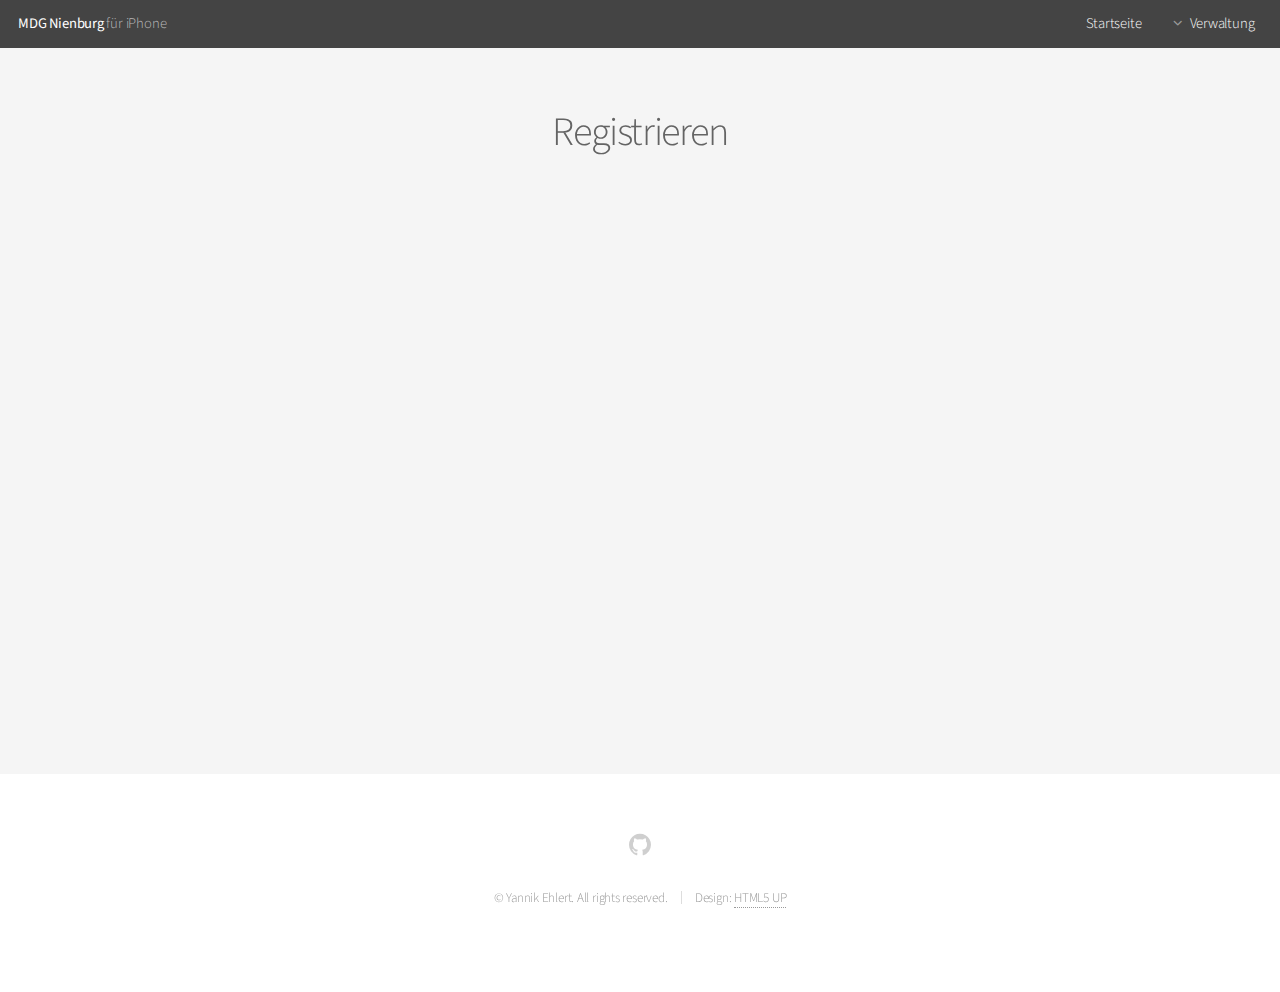
<file: register.html>
<!DOCTYPE HTML>
<!--
	Alpha by HTML5 UP
	html5up.net | @n33co
	Free for personal and commercial use under the CCA 3.0 license (html5up.net/license)
-->
<html>
	<head>
		<title>Registrieren - MDG Nienburg iPhone App</title>
		<meta http-equiv="content-type" content="text/html; charset=utf-8" />
		<meta name="description" content="" />
		<meta name="keywords" content="" />
		<!--[if lte IE 8]><script src="css/ie/html5shiv.js"></script><![endif]-->
		<script src="js/jquery.min.js"></script>
		<script src="js/jquery.dropotron.min.js"></script>
		<script src="js/jquery.scrollgress.min.js"></script>
		<script src="js/skel.min.js"></script>
		<script src="js/skel-layers.min.js"></script>
		<script src="js/init.js"></script>
		<script>
		$(function() {
			iframe.style.backgroundColor = "transparent";
		});
		</script>
		<noscript>
			<link rel="stylesheet" href="css/skel.css" />
			<link rel="stylesheet" href="css/style.css" />
			<link rel="stylesheet" href="css/style-wide.css" />
		</noscript>
		<!--[if lte IE 8]><link rel="stylesheet" href="css/ie/v8.css" /><![endif]-->
	</head>
	<body>

		<!-- Header -->
			<header id="header">
				<h1><a href="javascript:void(0)">MDG Nienburg</a> für iPhone</h1>
				<nav id="nav">
					<ul>
						<li><a href="index.html#noanim">Startseite</a></li>
						<li>
							<a href="" class="icon fa-angle-down">Verwaltung</a>
							<ul>
								<li><a href="login.html">Login</a></li>
								<li><a href="register.html">Registrieren</a></li>
							</ul>
						</li>
					</ul>
				</nav>
			</header>

		<!-- Main -->
			<section id="main" class="container">
				<header>
					<h2>Registrieren</h2>
				</header>
				<div class="row">
					<div class="12u">

						<!-- Text -->
							<iframe id="iframe" src="https://mdgapps.yanniks.de/mdg-web/register.php" style="width:100%;height:500px"></iframe>
							</div></div>
			</section>
			
		<!-- Footer -->
			<footer id="footer">
				<ul class="icons">
					<!--li><a href="#" class="icon fa-twitter"><span class="label">Twitter</span></a></li>
					<li><a href="#" class="icon fa-facebook"><span class="label">Facebook</span></a></li-->
					<li><a href="https://github.com/MDG-Apps" class="icon fa-github"><span class="label">Github</span></a></li>
				</ul>
				<ul class="copyright">
					<li>&copy; Yannik Ehlert. All rights reserved.</li><li>Design: <a href="http://html5up.net">HTML5 UP</a></li>
				</ul>
			</footer>

	</body>
</html>
</file>
<file: css/style-wide.css>
/*
	Alpha by HTML5 UP
	html5up.net | @n33co
	Free for personal and commercial use under the CCA 3.0 license (html5up.net/license)
*/

/* Basic */

	body, input, select, textarea {
		font-size: 13pt;
	}

/* Banner */

	#banner {
		padding: 10em 0 18em 0;
	}
</file>
<file: css/ie/v8.css>
/*
	Alpha by HTML5 UP
	html5up.net | @n33co
	Free for personal and commercial use under the CCA 3.0 license (html5up.net/license)
*/

/* Basic */

	pre, code {
		position: relative;
		-ms-behavior: url("css/ie/PIE.htc");
	}

/* Form */

	input[type="text"],
	input[type="password"],
	input[type="email"],
	select,
	textarea {
		position: relative;
		-ms-behavior: url("css/ie/PIE.htc");
		line-height: 3em;
	}

	input[type="checkbox"],
	input[type="radio"] {
		opacity: 1;
		z-index: auto;
	}

		input[type="checkbox"] + label:before,
		input[type="radio"] + label:before {
			display: none;
		}

/* Button */

	input[type="submit"],
	input[type="reset"],
	input[type="button"],
	.button {
		position: relative;
		-ms-behavior: url("css/ie/PIE.htc");
	}

		input[type="submit"].alt,
		input[type="reset"].alt,
		input[type="button"].alt,
		.button.alt {
			border: solid 2px #e5e5e5;
		}

/* Box */

	.box {
		position: relative;
		-ms-behavior: url("css/ie/PIE.htc");
	}

		.box .image.featured {
			margin: 2em 0;
			width: 100%;
		}

/* Icon */

	.icon.major {
		position: relative;
		-ms-behavior: url("css/ie/PIE.htc");
	}

/* Image */

	.image {
		position: relative;
		-ms-behavior: url("css/ie/PIE.htc");
	}

		.image img {
			position: relative;
			-ms-behavior: url("css/ie/PIE.htc");
		}

/* Header */

	#header nav > ul > li a {
		color: #fff;
		display: inline-block;
		text-decoration: none;
		border: 0;
	}

		#header nav > ul > li a.icon:before {
			color: #fff;
			margin-right: 0.5em;
		}

	#header.alt {
		color: #fff;
	}

		#header.alt nav > ul > li a:not(.button).icon:before {
			color: rgba(255, 255, 255, 0.75);
		}

		#header.alt nav > ul > li.active a:not(.button) {
			background-color: rgba(255, 255, 255, 0.2);
		}

	.dropotron {
		border: solid 1px #e5e5e5;
	}

		.dropotron.level-0 {
			margin-top: 0;
		}

			.dropotron.level-0:before {
				display: none;
			}

/* Banner */

	#banner {
		background-attachment: scroll;
		background-image: url("../../images/banner.jpg");
		background-position: auto;
		background-repeat: no-repeat;
		background-size: cover;
		-ms-behavior: url("css/ie/backgroundsize.min.htc");
	}

		#banner input[type="submit"],
		#banner input[type="reset"],
		#banner input[type="button"],
		#banner .button {
			border: solid 2px #fff;
		}

/* Main */

	#main {
		position: relative;
		z-index: 1;
	}

/* CTA */

	#cta input[type="text"],
	#cta input[type="password"],
	#cta input[type="email"],
	#cta select,
	#cta textarea {
		background: #e89980;
		border: solid 2px #fff;
	}

	#cta .formerize-placeholder {
		color: #fff !important;
	}
</file>
<file: css/skel.css>
/* Resets (http://meyerweb.com/eric/tools/css/reset/ | v2.0 | 20110126 | License: none (public domain)) */

	html,body,div,span,applet,object,iframe,h1,h2,h3,h4,h5,h6,p,blockquote,pre,a,abbr,acronym,address,big,cite,code,del,dfn,em,img,ins,kbd,q,s,samp,small,strike,strong,sub,sup,tt,var,b,u,i,center,dl,dt,dd,ol,ul,li,fieldset,form,label,legend,table,caption,tbody,tfoot,thead,tr,th,td,article,aside,canvas,details,embed,figure,figcaption,footer,header,hgroup,menu,nav,output,ruby,section,summary,time,mark,audio,video{margin:0;padding:0;border:0;font-size:100%;font:inherit;vertical-align:baseline;}article,aside,details,figcaption,figure,footer,header,hgroup,menu,nav,section{display:block;}body{line-height:1;}ol,ul{list-style:none;}blockquote,q{quotes:none;}blockquote:before,blockquote:after,q:before,q:after{content:'';content:none;}table{border-collapse:collapse;border-spacing:0;}body{-webkit-text-size-adjust:none}

/* Box Model */

	*, *:before, *:after {
		-moz-box-sizing: border-box;
		-webkit-box-sizing: border-box;
		box-sizing: border-box;
	}

/* Container */

	body {
		/* min-width: (containers) */
		min-width: 60em;
	}

	.container {
		margin-left: auto;
		margin-right: auto;
		
		/* width: (containers) */
		width: 60em;
	}

	/* Modifiers */
	
		.container.small {
			/* width: (containers) * 0.75; */
			width: 45em;
		}

		.container.big {
			width: 100%;

			/* max-width: (containers) * 1.25; */
			max-width: 75em;

			/* min-width: (containers); */
			min-width: 60em;
		}

/* Grid */

	.\31 2u { width: 100% }
	.\31 1u { width: 91.6666666667% }
	.\31 0u { width: 83.3333333333% }
	.\39 u { width: 75% }
	.\38 u { width: 66.6666666667% }
	.\37 u { width: 58.3333333333% }
	.\36 u { width: 50% }
	.\35 u { width: 41.6666666667% }
	.\34 u { width: 33.3333333333% }
	.\33 u { width: 25% }
	.\32 u { width: 16.6666666667% }
	.\31 u { width: 8.3333333333% }
	.\-11u { margin-left: 91.6666666667% }
	.\-10u { margin-left: 83.3333333333% }
	.\-9u { margin-left: 75% }
	.\-8u { margin-left: 66.6666666667% }
	.\-7u { margin-left: 58.3333333333% }
	.\-6u { margin-left: 50% }
	.\-5u { margin-left: 41.6666666667% }
	.\-4u { margin-left: 33.3333333333% }
	.\-3u { margin-left: 25% }
	.\-2u { margin-left: 16.6666666667% }
	.\-1u { margin-left: 8.3333333333% }

	/* Rows */

		.row > * {
			float: left;
		}

		.row:after {
			content: '';
			display: block;
			clear: both;
			height: 0;
		}

		.row:first-child > * {
			padding-top: 0 !important;
		}

		/* Normal */

			.row > * {
				/* padding-left: (gutters.vertical) */
				padding-left: 2em;
			}

			.row + .row > * {
				/* padding: (gutters.horizontal) 0 0 (gutters.vertical) */
				padding: 0 0 0 2em;
			}

			.row {
				/* margin-left: -(gutters.vertical) */
				margin-left: -2em;
			}

			.row + .row.uniform > * {
				/* padding: (gutters.vertical) 0 0 (gutters.vertical) */
				padding: 0 0 0 2em;
			}

		/* Flush */

			.row.flush > * {
				padding-left: 0;
			}

			.row + .row.flush > * {
				padding: 0;
			}

			.row.flush {
				margin-left: 0;
			}

			.row + .row.uniform.flush > * {
				padding: 0;
			}

		/* Quarter */

			.row.quarter > * {
				/* padding-left: (gutters.vertical * 0.25) */
				padding-left: 0.5em;
			}

			.row + .row.quarter > * {
				/* padding: (gutters.horizontal * 0.25) 0 0 (gutters.vertical * 0.25) */
				padding: 0 0 0 0.5em;
			}

			.row.quarter {
				/* margin-left: -(gutters.vertical * 0.25) */
				margin-left: -0.5em;
			}

			.row + .row.uniform.quarter > * {
				/* padding: (gutters.vertical * 0.25) 0 0 (gutters.vertical * 0.25) */
				padding: 0 0 0 0.5em;
			}

		/* Half */

			.row.half > * {
				/* padding-left: (gutters.vertical * 0.5) */
				padding-left: 1em;
			}

			.row + .row.half > * {
				/* padding: (gutters.horizontal * 0.5) 0 0 (gutters.vertical * 0.5) */
				padding: 0 0 0 1em;
			}

			.row.half {
				/* margin-left: -(gutters.vertical * 0.5) */
				margin-left: -1em;
			}

			.row + .row.uniform.half > * {
				/* padding: (gutters.vertical * 0.5) 0 0 (gutters.vertical * 0.5) */
				padding: 0 0 0 1em;
			}

		/* One and (a) Half */

			.row.oneandhalf > * {
				/* padding-left: (gutters.vertical * 1.5) */
				padding-left: 3em;
			}

			.row + .row.oneandhalf > * {
				/* padding: (gutters.horizontal * 1.5) 0 0 (gutters.vertical * 1.5) */
				padding: 0 0 0 3em;
			}

			.row.oneandhalf {
				/* margin-left: -(gutters.vertical * 1.5) */
				margin-left: -3em;
			}

			.row + .row.uniform.oneandhalf > * {
				/* padding: (gutters.vertical * 1.5) 0 0 (gutters.vertical * 1.5) */
				padding: 0 0 0 3em;
			}

		/* Double */

			.row.double > * {
				/* padding-left: (gutters.vertical * 2) */
				padding-left: 4em;
			}

			.row + .row.double > * {
				/* padding: (gutters.horizontal * 2) 0 0 (gutters.vertical * 2) */
				padding: 0 0 0 4em;
			}

			.row.double {
				/* margin-left: -(gutters.vertical * 2) */
				margin-left: -4em;
			}

			.row + .row.uniform.double > * {
				/* padding: (gutters.vertical * 2) 0 0 (gutters.vertical * 2) */
				padding: 0 0 0 4em;
			}
</file>
<file: css/style.css>
@import url(font-awesome.min.css);
@import url("https://fonts.googleapis.com/css?family=Source+Sans+Pro:300,400,300italic,400italic");

/*
	Alpha by HTML5 UP
	html5up.net | @n33co
	Free for personal and commercial use under the CCA 3.0 license (html5up.net/license)
*/

/* Basic */

	body {
		background: #f5f5f5;
	}

	body, input, select, textarea {
		color: #777;
		font-family: "Source Sans Pro", sans-serif;
		font-size: 16pt;
		font-weight: 300;
		line-height: 1.65em;
		letter-spacing: -0.015em;
	}

	a {
		-moz-transition: color 0.2s ease-in-out, border-bottom-color 0.2s ease-in-out;
		-webkit-transition: color 0.2s ease-in-out, border-bottom-color 0.2s ease-in-out;
		-o-transition: color 0.2s ease-in-out, border-bottom-color 0.2s ease-in-out;
		-ms-transition: color 0.2s ease-in-out, border-bottom-color 0.2s ease-in-out;
		transition: color 0.2s ease-in-out, border-bottom-color 0.2s ease-in-out;
		border-bottom: dotted 1px;
		color: #e89980;
		text-decoration: none;
	}

		a:hover {
			border-bottom-color: transparent;
		}

	strong, b {
		color: #646464;
		font-weight: 400;
	}

	em, i {
		font-style: italic;
	}

	p {
		margin: 0 0 2em 0;
	}

	h1, h2, h3, h4, h5, h6 {
		color: #646464;
		font-weight: 300;
		line-height: 1em;
		margin: 0 0 0.5em 0;
	}

		h1 a, h2 a, h3 a, h4 a, h5 a, h6 a {
			color: inherit;
			text-decoration: none;
		}

	h2 {
		font-size: 2.25em;
		line-height: 1.5em;
		letter-spacing: -0.035em;
	}

	h3 {
		font-size: 1.75em;
		line-height: 1.5em;
		letter-spacing: -0.025em;
	}

	h4 {
		font-size: 1.1em;
		line-height: 1.5em;
		letter-spacing: 0;
	}

	h5 {
		font-size: 0.9em;
		line-height: 1.5em;
		letter-spacing: 0;
	}

	h6 {
		font-size: 0.7em;
		line-height: 1.5em;
		letter-spacing: 0;
	}

	sub {
		font-size: 0.8em;
		position: relative;
		top: 0.5em;
	}

	sup {
		font-size: 0.8em;
		position: relative;
		top: -0.5em;
	}

	hr {
		border: 0;
		border-bottom: solid 2px #e5e5e5;
		margin: 2em 0;
	}

		hr.major {
			margin: 3em 0;
		}

	blockquote {
		border-left: solid 4px #e5e5e5;
		font-style: italic;
		margin: 0 0 2em 0;
		padding: 0.5em 0 0.5em 2em;
	}

	pre {
		-webkit-overflow-scrolling: touch;
		background: #f8f8f8;
		border-radius: 6px;
		border: solid 1px #e5e5e5;
		font-family: monospace;
		font-size: 0.9em;
		line-height: 1.75em;
		margin: 0 0 2em 0;
		overflow-x: auto;
		padding: 1em 1.5em;
	}

	code {
		background: #f8f8f8;
		border-radius: 6px;
		border: solid 1px #e5e5e5;
		font-family: monospace;
		font-size: 0.9em;
		margin: 0 0.25em;
		padding: 0.25em 0.65em;
	}

	.align-left {
		text-align: left;
	}

	.align-center {
		text-align: center;
	}

	.align-right {
		text-align: right;
	}

/* Section/Article */

	section.special, article.special {
		text-align: center;
	}

	header p {
		color: #999;
		position: relative;
		margin: 0 0 1.5em 0;
		font-style: italic;
	}

	header h2 + p {
		font-size: 1.25em;
		margin-top: -1em;
		line-height: 1.5em;
	}

	header h3 + p {
		font-size: 1.1em;
		margin-top: -0.85em;
		line-height: 1.5em;
	}

	header h4 + p,
	header h5 + p,
	header h6 + p {
		font-size: 0.8em;
		margin-top: -0.5em;
		line-height: 1.5em;
	}

	header.major {
		padding: 1em 0;
		text-align: center;
	}

		header.major h2 {
			margin: 0;
		}

		header.major p {
			display: inline-block;
			border-top: solid 2px #e5e5e5;
			color: #777;
			margin: 1.5em 0 0 0;
			padding: 1.5em 0 0 0;
			font-style: normal;
		}

/* Form */

	form {
		margin: 0 0 2em 0;
	}

	label {
		color: #646464;
		display: block;
		font-size: 0.9em;
		font-weight: 300;
		margin: 0 0 1em 0;
	}

	input[type="text"],
	input[type="password"],
	input[type="email"],
	select,
	textarea {
		-moz-appearance: none;
		-webkit-appearance: none;
		-o-appearance: none;
		-ms-appearance: none;
		appearance: none;
		background: #f8f8f8;
		border-radius: 6px;
		border: solid 1px #e5e5e5;
		color: inherit;
		display: block;
		outline: 0;
		padding: 0 1em;
		text-decoration: none;
		width: 100%;
	}

		input[type="text"]:invalid,
		input[type="password"]:invalid,
		input[type="email"]:invalid,
		select:invalid,
		textarea:invalid {
			box-shadow: none;
		}

		input[type="text"]:focus,
		input[type="password"]:focus,
		input[type="email"]:focus,
		select:focus,
		textarea:focus {
			border-color: #e89980;
			box-shadow: 0 0 0 2px #e89980;
		}

	.select-wrapper {
		text-decoration: none;
		display: block;
		position: relative;
	}

		.select-wrapper:before {
			-moz-osx-font-smoothing: grayscale;
			-webkit-font-smoothing: antialiased;
			font-family: FontAwesome;
			font-style: normal;
			font-weight: normal;
			text-transform: none !important;
		}

		.select-wrapper:before {
			color: #e5e5e5;
			content: '\f078';
			display: block;
			height: 3em;
			line-height: 3em;
			pointer-events: none;
			position: absolute;
			right: 0;
			text-align: center;
			top: 0;
			width: 3em;
		}

		.select-wrapper select::-ms-expand {
			display: none;
		}

	input[type="text"],
	input[type="password"],
	input[type="email"],
	select {
		height: 3em;
	}

	textarea {
		padding: 0.75em 1em;
	}

	input[type="checkbox"],
	input[type="radio"] {
		-moz-appearance: none;
		-webkit-appearance: none;
		-o-appearance: none;
		-ms-appearance: none;
		appearance: none;
		display: block;
		float: left;
		margin-right: -2em;
		opacity: 0;
		width: 1em;
		z-index: -1;
	}

		input[type="checkbox"] + label,
		input[type="radio"] + label {
			text-decoration: none;
			color: #777;
			cursor: pointer;
			display: inline-block;
			font-size: 1em;
			font-weight: 300;
			padding-left: 2.55em;
			padding-right: 0.75em;
			position: relative;
		}

			input[type="checkbox"] + label:before,
			input[type="radio"] + label:before {
				-moz-osx-font-smoothing: grayscale;
				-webkit-font-smoothing: antialiased;
				font-family: FontAwesome;
				font-style: normal;
				font-weight: normal;
				text-transform: none !important;
			}

			input[type="checkbox"] + label:before,
			input[type="radio"] + label:before {
				background: #f8f8f8;
				border-radius: 6px;
				border: solid 1px #e5e5e5;
				content: '';
				display: inline-block;
				height: 1.8em;
				left: 0;
				line-height: 1.725em;
				position: absolute;
				text-align: center;
				top: 0;
				width: 1.8em;
			}

		input[type="checkbox"]:checked + label:before,
		input[type="radio"]:checked + label:before {
			background: #666;
			border-color: #666;
			color: #ffffff;
			content: '\f00c';
		}

		input[type="checkbox"]:focus + label:before,
		input[type="radio"]:focus + label:before {
			border-color: #e89980;
			box-shadow: 0 0 0 1px #e89980;
		}

	input[type="checkbox"] + label:before {
		border-radius: 6px;
	}

	input[type="radio"] + label:before {
		border-radius: 100%;
	}

	::-webkit-input-placeholder {
		color: #999 !important;
		opacity: 1.0;
	}

	:-moz-placeholder {
		color: #999 !important;
		opacity: 1.0;
	}

	::-moz-placeholder {
		color: #999 !important;
		opacity: 1.0;
	}

	:-ms-input-placeholder {
		color: #999 !important;
		opacity: 1.0;
	}

	.formerize-placeholder {
		color: #999 !important;
		opacity: 1.0;
	}

/* Box */

	.box {
		background: #fff;
		border-radius: 6px;
		box-shadow: 0 2px 0 0 #e5e5e5;
		margin: 0 0 2em 0;
		padding: 3em;
	}

		.box > :last-child {
			margin-bottom: 0;
		}

		.box.alt {
			background: none !important;
			border-radius: 0 !important;
			box-shadow: none !important;
			margin: 0 0 2em 0;
			padding: 0 !important;
		}

		.box.features .features-row {
			border-top: solid 2px #e5e5e5;
			position: relative;
		}

			.box.features .features-row:after {
				clear: both;
				content: '';
				display: block;
			}

			.box.features .features-row section {
				float: left;
				padding: 3em;
				width: 50%;
			}

				.box.features .features-row section :last-child {
					margin-bottom: 0;
				}

				.box.features .features-row section:nth-child(2n) {
					padding-right: 0;
				}

					.box.features .features-row section:nth-child(2n):before {
						background: #e5e5e5;
						content: '';
						display: block;
						height: 100%;
						margin-left: -3em;
						position: absolute;
						top: 0;
						width: 2px;
					}

				.box.features .features-row section:nth-child(2n-1) {
					padding-left: 0;
				}

			.box.features .features-row:first-child {
				border-top: 0;
			}

				.box.features .features-row:first-child section {
					padding-top: 0;
				}

			.box.features .features-row:last-child {
				padding-bottom: 0;
			}

				.box.features .features-row:last-child section {
					padding-bottom: 0;
				}

		.box.special {
			text-align: center;
		}

		.box .image.featured {
			border-radius: 0;
			display: block;
			margin: 3em 0 3em -3em;
			position: relative;
			width: calc(100% + 6em);
		}

			.box .image.featured img {
				border-radius: 0;
				display: block;
				width: 100%;
			}

			.box .image.featured:first-child {
				border-radius: 6px 6px 0 0;
				margin-bottom: 3em;
				margin-top: -3em;
			}

				.box .image.featured:first-child img {
					border-radius: 6px 6px 0 0;
				}

			.box .image.featured:last-child {
				border-radius: 0 0 6px 6px;
				margin-bottom: -3em;
				margin-top: 3em;
			}

				.box .image.featured:last-child img {
					border-radius: 0 0 6px 6px;
				}

/* Icon */

	.icon {
		text-decoration: none;
		border-bottom: none;
		position: relative;
	}

		.icon:before {
			-moz-osx-font-smoothing: grayscale;
			-webkit-font-smoothing: antialiased;
			font-family: FontAwesome;
			font-style: normal;
			font-weight: normal;
			text-transform: none !important;
		}

		.icon > .label {
			display: none;
		}

		.icon.major {
			background: #666;
			border-radius: 100%;
			color: #ffffff;
			cursor: default;
			display: inline-block;
			height: 5.5em;
			line-height: 5.5em;
			margin: 0 0 2em 0;
			width: 5.5em;
		}

			.icon.major:before {
				font-size: 2.5em;
			}

			.icon.major.accent1 {
				background: #666;
				color: #ffffff;
			}

			.icon.major.accent2 {
				background: #e89980;
				color: #ffffff;
			}

			.icon.major.accent3 {
				background: #7fcdb8;
				color: #ffffff;
			}

			.icon.major.accent4 {
				background: #90b0ba;
				color: #ffffff;
			}

			.icon.major.accent5 {
				background: #e5cb95;
				color: #ffffff;
			}

/* Image */

	.image {
		border-radius: 6px;
		border: 0;
		display: inline-block;
		position: relative;
	}

		.image img {
			border-radius: 6px;
			display: block;
		}

		.image.left {
			float: left;
			padding: 0 1.5em 1em 0;
			top: 0.25em;
		}

		.image.right {
			float: right;
			padding: 0 0 1em 1.5em;
			top: 0.25em;
		}

		.image.fit {
			display: block;
			margin: 0 0 2em 0;
			width: 100%;
		}

			.image.fit img {
				display: block;
				width: 100%;
			}

/* List */

	ol {
		list-style: decimal;
		margin: 0 0 2em 0;
		padding-left: 1.25em;
	}

		ol li {
			padding-left: 0.25em;
		}

	ul {
		list-style: disc;
		margin: 0 0 2em 0;
		padding-left: 1em;
	}

		ul li {
			padding-left: 0.5em;
		}

		ul.alt {
			list-style: none;
			padding-left: 0;
		}

			ul.alt li {
				border-top: solid 1px #e5e5e5;
				padding: 0.5em 0;
			}

				ul.alt li:first-child {
					border-top: 0;
					padding-top: 0;
				}

		ul.icons {
			cursor: default;
			list-style: none;
			padding-left: 0;
		}

			ul.icons li {
				display: inline-block;
				padding: 0 1.25em 0 0;
			}

				ul.icons li:last-child {
					padding-right: 0;
				}

				ul.icons li .icon {
					color: inherit;
				}

					ul.icons li .icon:before {
						font-size: 1.75em;
					}

		ul.actions {
			cursor: default;
			list-style: none;
			padding-left: 0;
		}

			ul.actions li {
				display: inline-block;
				padding: 0 1em 0 0;
				vertical-align: middle;
			}

				ul.actions li:last-child {
					padding-right: 0;
				}

			ul.actions.small li {
				padding: 0 0.5em 0 0;
			}

			ul.actions.vertical li {
				display: block;
				padding: 1em 0 0 0;
			}

				ul.actions.vertical li:first-child {
					padding-top: 0;
				}

				ul.actions.vertical li > * {
					margin-bottom: 0;
				}

			ul.actions.vertical.small li {
				padding: 0.5em 0 0 0;
			}

				ul.actions.vertical.small li:first-child {
					padding-top: 0;
				}

			ul.actions.fit {
				display: table;
				margin-left: -1em;
				padding: 0;
				table-layout: fixed;
				width: calc(100% + 1em);
			}

				ul.actions.fit li {
					display: table-cell;
					padding: 0 0 0 1em;
				}

					ul.actions.fit li > * {
						margin-bottom: 0;
					}

				ul.actions.fit.small {
					margin-left: -0.5em;
					width: calc(100% + 0.5em);
				}

					ul.actions.fit.small li {
						padding: 0 0 0 0.5em;
					}

	dl {
		margin: 0 0 2em 0;
	}

/* Table */

	.table-wrapper {
		-webkit-overflow-scrolling: touch;
		overflow-x: auto;
	}

	table {
		margin: 0 0 2em 0;
		width: 100%;
	}

		table tbody tr {
			border: solid 1px #e5e5e5;
			border-left: 0;
			border-right: 0;
		}

			table tbody tr:nth-child(2n + 1) {
				background-color: #f8f8f8;
			}

		table td {
			padding: 0.75em 0.75em;
		}

		table th {
			color: #646464;
			font-size: 0.9em;
			font-weight: 300;
			padding: 0 0.75em 0.75em 0.75em;
			text-align: left;
		}

		table thead {
			border-bottom: solid 2px #e5e5e5;
		}

		table tfoot {
			border-top: solid 2px #e5e5e5;
		}

		table.alt {
			border-collapse: separate;
		}

			table.alt tbody tr td {
				border: solid 1px #e5e5e5;
				border-left-width: 0;
				border-top-width: 0;
			}

				table.alt tbody tr td:first-child {
					border-left-width: 1px;
				}

			table.alt tbody tr:first-child td {
				border-top-width: 1px;
			}

			table.alt thead {
				border-bottom: 0;
			}

			table.alt tfoot {
				border-top: 0;
			}

/* Button */

	input[type="submit"],
	input[type="reset"],
	input[type="button"],
	.button {
		-moz-appearance: none;
		-webkit-appearance: none;
		-o-appearance: none;
		-ms-appearance: none;
		appearance: none;
		-moz-transition: background-color 0.2s ease-in-out, color 0.2s ease-in-out;
		-webkit-transition: background-color 0.2s ease-in-out, color 0.2s ease-in-out;
		-o-transition: background-color 0.2s ease-in-out, color 0.2s ease-in-out;
		-ms-transition: background-color 0.2s ease-in-out, color 0.2s ease-in-out;
		transition: background-color 0.2s ease-in-out, color 0.2s ease-in-out;
		background-color: #666;
		border-radius: 6px;
		border: 0;
		color: #ffffff;
		cursor: pointer;
		display: inline-block;
		font-weight: 400;
		height: 3em;
		line-height: 3em;
		padding: 0 2em;
		text-align: center;
		text-decoration: none;
		white-space: nowrap;
	}

		input[type="submit"]:hover,
		input[type="reset"]:hover,
		input[type="button"]:hover,
		.button:hover {
			background-color: #737373;
		}

		input[type="submit"]:active,
		input[type="reset"]:active,
		input[type="button"]:active,
		.button:active {
			background-color: #595959;
		}

		input[type="submit"].icon,
		input[type="reset"].icon,
		input[type="button"].icon,
		.button.icon {
			padding-left: 1.35em;
		}

			input[type="submit"].icon:before,
			input[type="reset"].icon:before,
			input[type="button"].icon:before,
			.button.icon:before {
				margin-right: 0.5em;
			}

		input[type="submit"].fit,
		input[type="reset"].fit,
		input[type="button"].fit,
		.button.fit {
			display: block;
			margin: 0 0 1em 0;
			width: 100%;
		}

		input[type="submit"].small,
		input[type="reset"].small,
		input[type="button"].small,
		.button.small {
			font-size: 0.8em;
			height: 2.7em;
			line-height: 2.7em;
		}

		input[type="submit"].big,
		input[type="reset"].big,
		input[type="button"].big,
		.button.big {
			font-size: 1.25em;
			height: 2.7em;
			line-height: 2.7em;
		}

		input[type="submit"].alt,
		input[type="reset"].alt,
		input[type="button"].alt,
		.button.alt {
			background-color: transparent;
			box-shadow: inset 0 0 0 2px #e5e5e5;
			color: #777;
		}

			input[type="submit"].alt:hover,
			input[type="reset"].alt:hover,
			input[type="button"].alt:hover,
			.button.alt:hover {
				background-color: #f8f8f8;
			}

			input[type="submit"].alt:active,
			input[type="reset"].alt:active,
			input[type="button"].alt:active,
			.button.alt:active {
				background-color: #f0f0f0;
			}

			input[type="submit"].alt.icon:before,
			input[type="reset"].alt.icon:before,
			input[type="button"].alt.icon:before,
			.button.alt.icon:before {
				color: #999;
			}

		input[type="submit"].special,
		input[type="reset"].special,
		input[type="button"].special,
		.button.special {
			background-color: #e89980;
			color: #ffffff !important;
		}

			input[type="submit"].special:hover,
			input[type="reset"].special:hover,
			input[type="button"].special:hover,
			.button.special:hover {
				background-color: #ecaa96;
			}

			input[type="submit"].special:active,
			input[type="reset"].special:active,
			input[type="button"].special:active,
			.button.special:active {
				background-color: #e4886a;
			}

		input[type="submit"].disabled, input[type="submit"]:disabled,
		input[type="reset"].disabled,
		input[type="reset"]:disabled,
		input[type="button"].disabled,
		input[type="button"]:disabled,
		.button.disabled,
		.button:disabled {
			background-color: #777 !important;
			box-shadow: inset 0 -0.15em 0 0 rgba(0, 0, 0, 0.15);
			color: #f5f5f5 !important;
			cursor: default;
			opacity: 0.25;
		}

/* Header */

	#skel-layers-wrapper {
		padding-top: 3em;
	}

	body.landing #skel-layers-wrapper {
		padding-top: 0;
	}
	@-moz-keyframes reveal-header { 0% { top: -5em; } 100% { top: 0; } }
	@-webkit-keyframes reveal-header { 0% { top: -5em; } 100% { top: 0; } }
	@-o-keyframes reveal-header { 0% { top: -5em; } 100% { top: 0; } }
	@-ms-keyframes reveal-header { 0% { top: -5em; } 100% { top: 0; } }
	@keyframes reveal-header { 0% { top: -5em; } 100% { top: 0; } }

	#header {
		background: #444;
		color: #bbb;
		cursor: default;
		height: 3.25em;
		left: 0;
		line-height: 3.25em;
		position: fixed;
		top: 0;
		width: 100%;
		z-index: 10000;
	}

		#header h1 {
			color: inherit;
			height: inherit;
			left: 1.25em;
			line-height: inherit;
			margin: 0;
			padding: 0;
			position: absolute;
			top: 0;
		}

			#header h1 a {
				color: #fff;
				font-weight: 400;
				border: 0;
			}

		#header nav {
			height: inherit;
			line-height: inherit;
			position: absolute;
			right: 0.75em;
			top: 0;
			vertical-align: middle;
		}

			#header nav > ul {
				list-style: none;
				margin: 0;
				padding-left: 0;
			}

				#header nav > ul > li {
					display: inline-block;
					padding-left: 0;
				}

					#header nav > ul > li > ul {
						display: none;
					}

					#header nav > ul > li a {
						display: inline-block;
						height: 2em;
						line-height: 1.95em;
						padding: 0 1em;
						border-radius: 6px;
					}

					#header nav > ul > li a:not(.button) {
						color: #fff;
						display: inline-block;
						text-decoration: none;
						border: 0;
					}

						#header nav > ul > li a:not(.button).icon:before {
							color: #999;
							margin-right: 0.5em;
						}

					#header nav > ul > li:first-child {
						margin-left: 0;
					}

					#header nav > ul > li.active a:not(.button) {
						background-color: rgba(153, 153, 153, 0.25);
					}

					#header nav > ul > li .button {
						margin: 0 0 0 0.5em;
						position: relative;
					}

		#header input[type="submit"],
		#header input[type="reset"],
		#header input[type="button"],
		#header .button {
			background-color: transparent;
			box-shadow: inset 0 0 0 2px #999;
			color: #fff;
		}

			#header input[type="submit"]:hover,
			#header input[type="reset"]:hover,
			#header input[type="button"]:hover,
			#header .button:hover {
				background-color: rgba(153, 153, 153, 0.25);
			}

			#header input[type="submit"]:active,
			#header input[type="reset"]:active,
			#header input[type="button"]:active,
			#header .button:active {
				background-color: rgba(153, 153, 153, 0.5);
			}

		#header .container {
			position: relative;
		}

			#header .container h1 {
				left: 0;
			}

			#header .container nav {
				right: 0;
			}

		#header.reveal {
			-moz-animation: reveal-header 0.5s;
			-webkit-animation: reveal-header 0.5s;
			-o-animation: reveal-header 0.5s;
			-ms-animation: reveal-header 0.5s;
			animation: reveal-header 0.5s;
		}

		#header.alt {
			-moz-animation: none;
			-webkit-animation: none;
			-o-animation: none;
			-ms-animation: none;
			animation: none;
			background: none;
			color: rgba(255, 255, 255, 0.75);
			position: absolute;
		}

			#header.alt nav > ul > li a:not(.button).icon:before {
				color: rgba(255, 255, 255, 0.75);
			}

			#header.alt nav > ul > li.active a:not(.button) {
				background-color: rgba(255, 255, 255, 0.2);
			}

			#header.alt input[type="submit"],
			#header.alt input[type="reset"],
			#header.alt input[type="button"],
			#header.alt .button {
				box-shadow: inset 0 0 0 2px rgba(255, 255, 255, 0.5);
			}

				#header.alt input[type="submit"]:hover,
				#header.alt input[type="reset"]:hover,
				#header.alt input[type="button"]:hover,
				#header.alt .button:hover {
					background-color: rgba(255, 255, 255, 0.1);
				}

				#header.alt input[type="submit"]:active,
				#header.alt input[type="reset"]:active,
				#header.alt input[type="button"]:active,
				#header.alt .button:active {
					background-color: rgba(255, 255, 255, 0.2);
				}

	.dropotron {
		background: #fff;
		border-radius: 6px;
		box-shadow: 0 2px 0 0 rgba(0, 0, 0, 0.065), inset 0 -1px 0 0 #fff, inset 0 0 0 1px rgba(229, 229, 229, 0.5);
		list-style: none;
		margin: calc(-0.5em + 1px) 0 0 1px;
		padding: 0.5em 0;
		width: 11em;
	}

		.dropotron li {
			padding: 0;
		}

			.dropotron li a, .dropotron li span {
				-moz-transition: none;
				-webkit-transition: none;
				-o-transition: none;
				-ms-transition: none;
				transition: none;
				border: 0;
				border-top: solid 1px #f2f2f2;
				color: inherit;
				display: block;
				padding: 0.15em 1em;
			}

			.dropotron li:first-child > a, .dropotron li:first-child > span {
				border-top: 0;
			}

			.dropotron li.active > a, .dropotron li.active > span, .dropotron li:hover > a, .dropotron li:hover > span {
				background: #e89980;
				color: #ffffff;
			}

		.dropotron.level-0 {
			font-size: 0.9em;
			margin: 1em 0 0 0;
		}

			.dropotron.level-0:before {
				-moz-transform: rotate(45deg);
				-webkit-transform: rotate(45deg);
				-o-transform: rotate(45deg);
				-ms-transform: rotate(45deg);
				transform: rotate(45deg);
				background: #fff;
				border: solid 1px rgba(229, 229, 229, 0.5);
				border-bottom: 0;
				border-right: 0;
				box-shadow: -0.25em -0.125em 0.125em 0 rgba(0, 0, 0, 0.015);
				content: '';
				display: block;
				height: 0.75em;
				position: absolute;
				right: 1.25em;
				top: -0.375em;
				width: 0.75em;
				z-index: 0;
			}

/* Banner */

	#banner {
		background-attachment: scroll,							fixed;
		background-color: #666;
		background-image: url("images/overlay.png"), url("../images/banner.jpg");
		background-position: top left,						center center;
		background-repeat: repeat,							no-repeat;
		background-size: auto,							cover;
		color: #fff;
		padding: 12em 0 20em 0;
		text-align: center;
	}

		#banner :last-child {
			margin-bottom: 0;
		}

		#banner h2, #banner h3, #banner h4, #banner h5, #banner h6 {
			color: #fff;
		}

		#banner h2 {
			font-size: 3.5em;
			line-height: 1em;
			margin: 0 0 0.5em 0;
			padding: 0;
		}

		#banner p {
			font-size: 1.25em;
			margin-bottom: 1.75em;
		}

		#banner input[type="submit"],
		#banner input[type="reset"],
		#banner input[type="button"],
		#banner .button {
			background-color: transparent;
			box-shadow: inset 0 0 0 2px rgba(255, 255, 255, 0.5);
			color: #fff;
			min-width: 12em;
		}

			#banner input[type="submit"]:hover,
			#banner input[type="reset"]:hover,
			#banner input[type="button"]:hover,
			#banner .button:hover {
				background-color: rgba(255, 255, 255, 0.1);
			}

			#banner input[type="submit"]:active,
			#banner input[type="reset"]:active,
			#banner input[type="button"]:active,
			#banner .button:active {
				background-color: rgba(255, 255, 255, 0.2);
			}

			#banner input[type="submit"].special,
			#banner input[type="reset"].special,
			#banner input[type="button"].special,
			#banner .button.special {
				background: #fff;
				color: #666 !important;
			}

/* Main */

	#main {
		padding: 4em 0;
	}

		#main > header {
			text-align: center;
			margin: 0 0 3em 0;
		}

			#main > header h2 {
				font-size: 2.75em;
				margin: 0;
			}

			#main > header p {
				border-top: solid 2px #e5e5e5;
				color: #777;
				display: inline-block;
				font-style: normal;
				margin: 1em 0 0 0;
				padding: 1em 0 1.25em 0;
			}

	body.landing #main {
		margin-top: -14em;
	}

/* Footer */

	#footer {
		background: white;
		padding: 4em 0 6em 0;
		text-align: center;
	}

		#footer .icons a {
			-moz-transition: opacity 0.2s ease-in-out;
			-webkit-transition: opacity 0.2s ease-in-out;
			-o-transition: opacity 0.2s ease-in-out;
			-ms-transition: opacity 0.2s ease-in-out;
			transition: opacity 0.2s ease-in-out;
			opacity: 0.35;
		}

			#footer .icons a:hover {
				opacity: 0.75;
			}

		#footer .copyright {
			color: #999;
			font-size: 0.9em;
			line-height: 1em;
			margin: 2em 0 0 0;
			padding: 0;
			text-align: center;
		}

			#footer .copyright a {
				color: inherit;
			}

			#footer .copyright li {
				border-left: solid 1px #dddddd;
				display: inline-block;
				list-style: none;
				margin-left: 1em;
				padding-left: 1em;
			}

				#footer .copyright li:first-child {
					border-left: 0;
					margin-left: 0;
					padding-left: 0;
				}

/* CTA */

	#cta {
		background: grey;
		color: #f9e5df;
		padding: 2.5em 0 2em 0;
		text-align: center;
	}

		#cta h2, #cta h3, #cta h4, #cta h5, #cta h6 {
			color: inherit;
		}

		#cta form {
			margin: 0 auto;
			max-width: 100%;
			width: 25em;
		}

		#cta input[type="submit"],
		#cta input[type="reset"],
		#cta input[type="button"],
		#cta .button {
			box-shadow: none;
			background: #fff;
			color: #e89980;
		}

		#cta input[type="text"],
		#cta input[type="password"],
		#cta input[type="email"],
		#cta select,
		#cta textarea {
			color: #ffffff;
			background: rgba(255, 255, 255, 0.15);
			border: 0;
		}

			#cta input[type="text"]:focus,
			#cta input[type="password"]:focus,
			#cta input[type="email"]:focus,
			#cta select:focus,
			#cta textarea:focus {
				box-shadow: inset 0 0 0 2px #fff;
			}

		#cta ::-webkit-input-placeholder {
			color: rgba(255, 255, 255, 0.75) !important;
		}

		#cta :-moz-placeholder {
			color: rgba(255, 255, 255, 0.75) !important;
		}

		#cta ::-moz-placeholder {
			color: rgba(255, 255, 255, 0.75) !important;
		}

		#cta :-ms-input-placeholder {
			color: rgba(255, 255, 255, 0.75) !important;
		}

		#cta .formerize-placeholder {
			color: rgba(255, 255, 255, 0.75) !important;
		}
</file>
